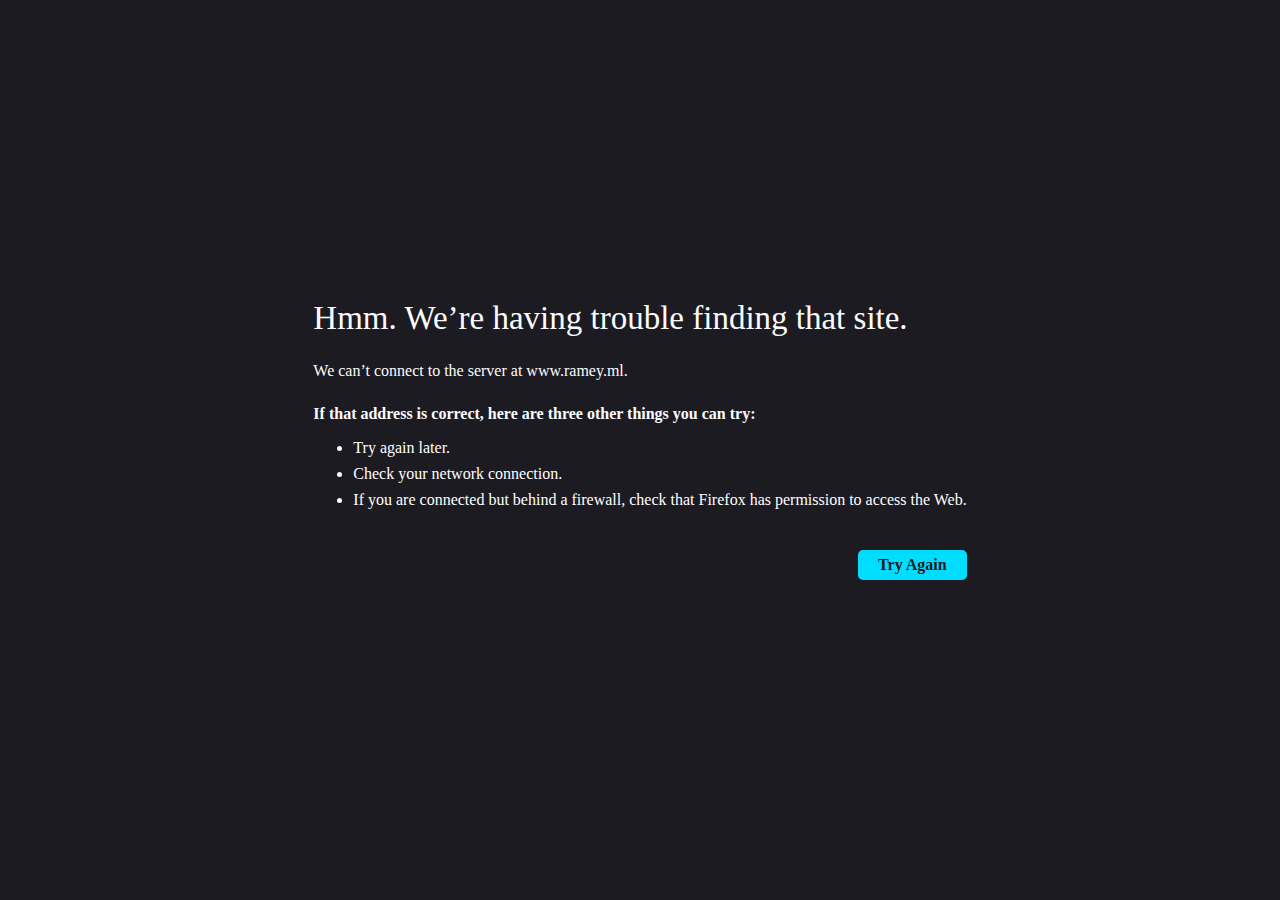
<file: error-page/index.html>
<!DOCTYPE html>
<html lang="en">

<head>
    <meta charset="UTF-8">
    <meta http-equiv="X-UA-Compatible" content="IE=edge">
    <meta name="viewport" content="width=device-width, initial-scale=1.0">

    <link rel="stylesheet" href="style.css">
    <link rel="shortcut icon" href="chrome://global/skin/icons/info.svg" type="image/x-icon">
    <title>Server Not Found</title>
</head>

<body>
    <div class="main">
        <h1>Hmm. We’re having trouble finding that site.</h1>
        <p>We can’t connect to the server at www.ramey.ml.</p>
        <div class="bottom">
            <strong>If that address is correct, here are three other things you can try:</strong>
            <ul>
                <li>Try again later.</li>
                <li>Check your network connection.</li>
                <li>If you are connected but behind a firewall, check that Firefox has permission to access the Web.</li>
            </ul>
            <button onclick="window.location.reload()">Try Again</button>
        </div>
    </div>
</body>

</html>
</file>
<file: error-page/style.css>
html,
body {
    margin: 0;
    padding: 0;
    width: 100%;
    height: 100%;
}

body {
    background-color: rgb(28, 27, 34);
    display: flex;
    justify-content: center;
    align-items: center;
}

* {
    color: rgb(251, 251, 254);
    font: 400 16px Segoe UI;
    font-weight: lighter;
}

strong {
    font-weight: bold;
}

h1 {
    font: 400 33px Segoe UI;
    font-weight: lighter;
    margin: 0;
}

p {
    margin: 25px 0;
}

.bottom {
    display: flex;
    flex-direction: column;
}

li {
    font-weight: lighter;
    color: white;
    margin-bottom: 8px;
}

li:last-child {
    margin-bottom: 0;
}

button {
    align-self: flex-end;
    background-color: rgb(0, 221, 255);
    color: rgb(28, 27, 34);
    font-weight: 600;
    padding: 6px;
    padding-left: 20px;
    padding-right: 20px;
    border: 0;
    border-radius: 5px;
    margin-top: 25px;
}

button:hover {
    filter: brightness(1.1);
}

button:active {
    background-color: rgb(116, 236, 255);
}

.main {
    display: flex;
    justify-content: left;
    flex-direction: column;
    align-content: space-between;
    max-width: 712px;
    height: 300px;
}
</file>
